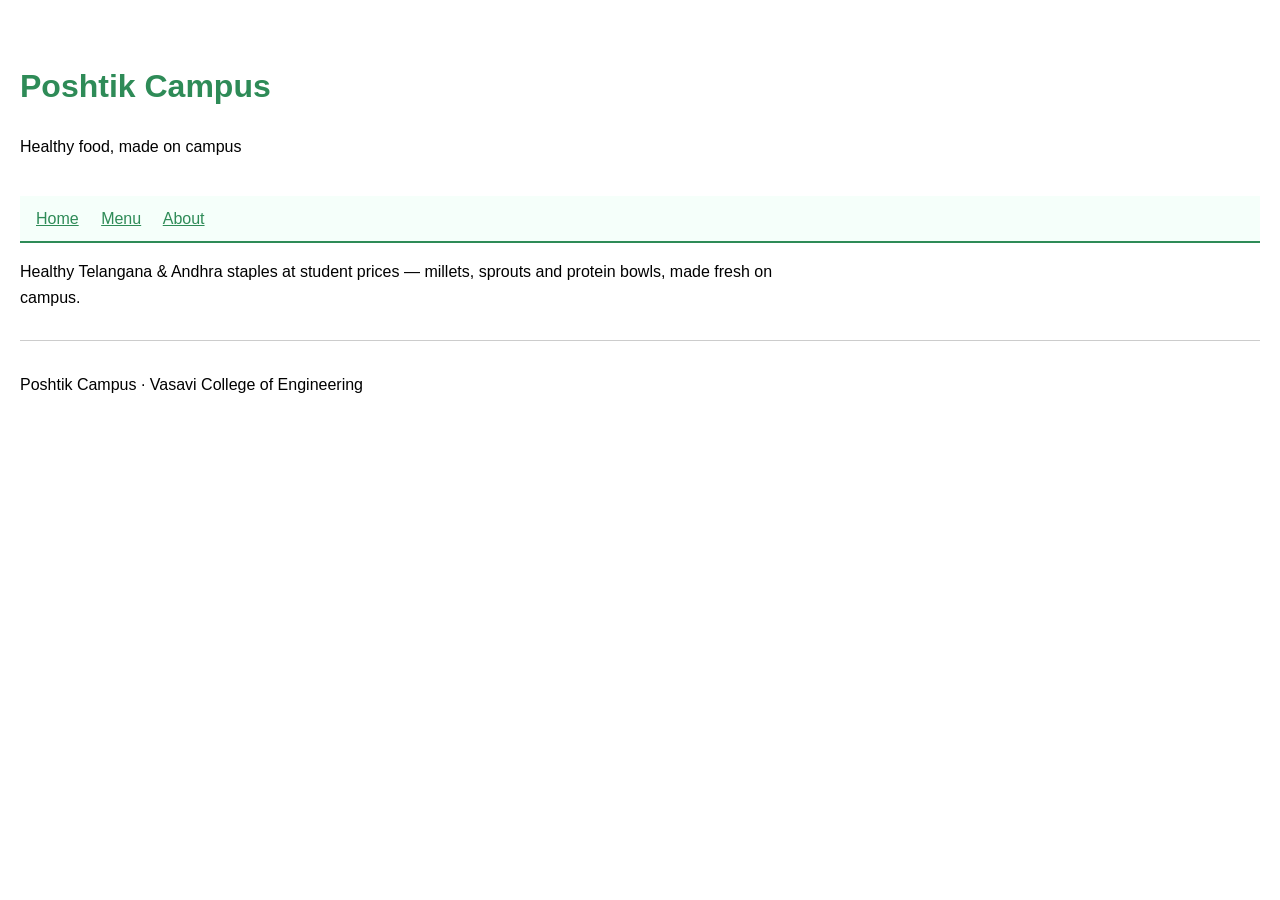
<file: index.html>
<!DOCTYPE html>
<html lang="en">
<head>
    <meta charset="UTF-8">
    <title>Poshtik Campus — Home</title>
    <link rel="stylesheet" href="style.css">
</head>

<body>

    <header id="page-header">
        <h1>Poshtik Campus</h1>
        <p>Healthy food, made on campus</p>
    </header>

    <nav>
        <a href="index.html">Home</a>
        <a href="menu.html">Menu</a>
        <a href="about.html">About</a>
    </nav>

    <main>
        <p>
            Healthy Telangana &amp; Andhra staples at student prices —
            millets, sprouts and protein bowls, made fresh on campus.
        </p>
    </main>

    <footer>
        <p>Poshtik Campus · Vasavi College of Engineering</p>
    </footer>

</body>
</html>
</file>
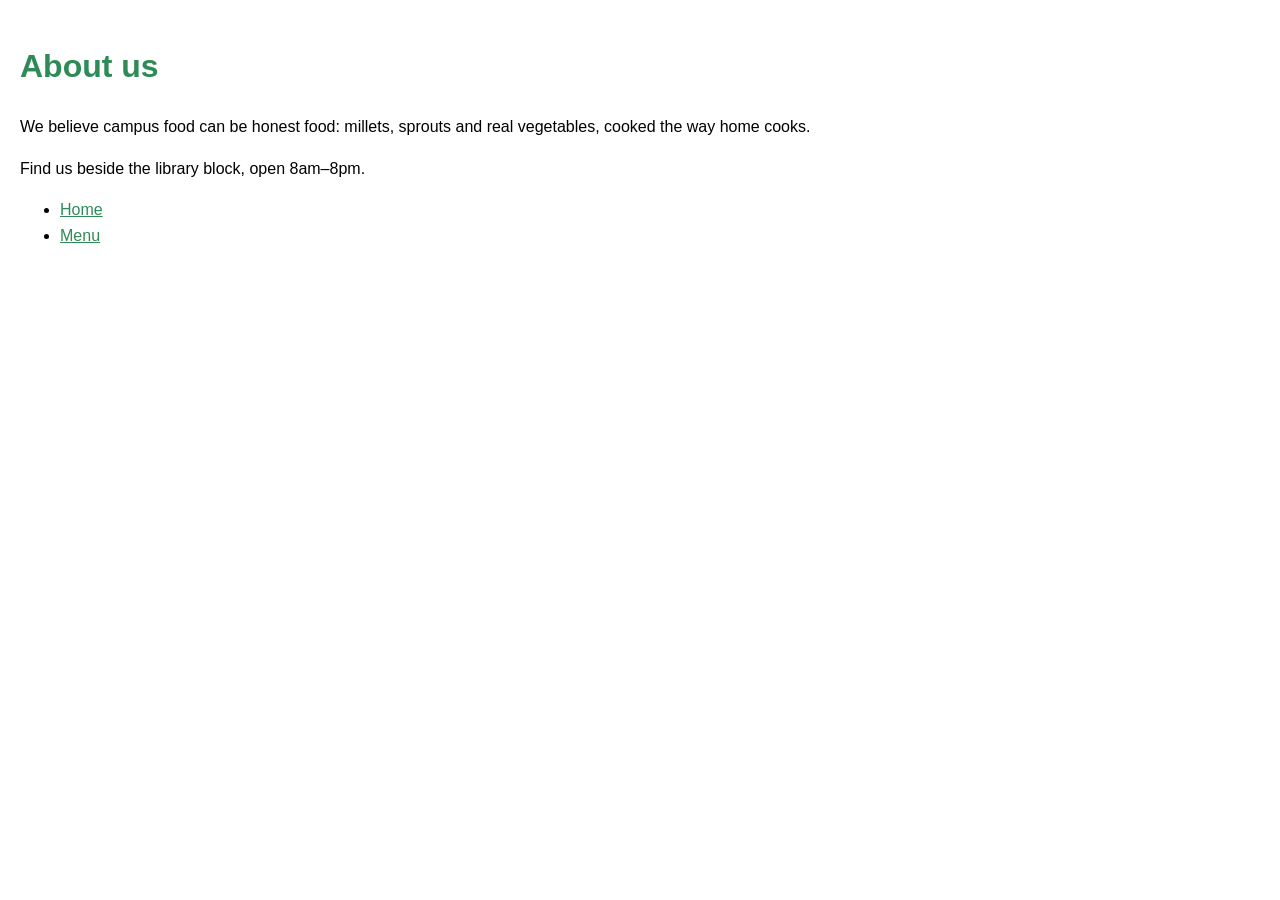
<file: about.html>
<!DOCTYPE html>
<html lang="en">
<head>
    <meta charset="UTF-8">
    <title>Poshtik Campus — About</title>
    <link rel="stylesheet" href="style.css">
</head>

<body>

    <h1>About us</h1>

    <p>
        We believe campus food can be honest food:
        millets, sprouts and real vegetables, cooked the way home cooks.
    </p>

    <p>
        Find us beside the library block, open 8am–8pm.
    </p>

    <ul>
        <li><a href="index.html">Home</a></li>
        <li><a href="menu.html">Menu</a></li>
    </ul>

</body>
</html>
</file>
<file: style.css>
body {
    font-family: Arial, sans-serif;
    margin: 0;
    padding: 20px;
    line-height: 1.6;
}

h1 {
    color: seagreen;
}

h2 {
    color: seagreen;
}

a {
    color: seagreen;
}

img {
    max-width: 100%;
    height: auto;
}

header {
    padding: 20px 0;
}

header p {
    margin-top: 5px;
}

main {
    max-width: 800px;
}

footer {
    margin-top: 30px;
    padding-top: 15px;
    border-top: 1px solid #ccc;
}

nav
{
    background-color: mintcream;
    padding: 10px 16px;
    border-bottom: 2px solid seagreen;
}

nav a
{
    margin-right: 18px;
}

form
{
    background-color: mintcream;
    border: 2px solid seagreen;
    padding: 16px;
    width: 480px;
}

legend
{
    color: seagreen;
    font-weight: 600;
}

button
{
    background-color: seagreen;
    color: white;
    border: none;
    padding: 8px 16px;
}
/* ===== Lab 5 · the order result box ===== */
#order-result
{
    white-space: pre-line;
    border: 2px solid seagreen;
    padding: 10px;
    max-width: 480px;
}

#order-result:empty
{
    display: none;
}

#order-result.refused
{
    color: red;
    border-color: red;
}

@media (max-width: 600px) {
    body {
        padding: 10px;
    }

    form {
        width: auto;
    }

    nav a {
        display: inline-block;
        margin-bottom: 5px;
    }
}
</file>
